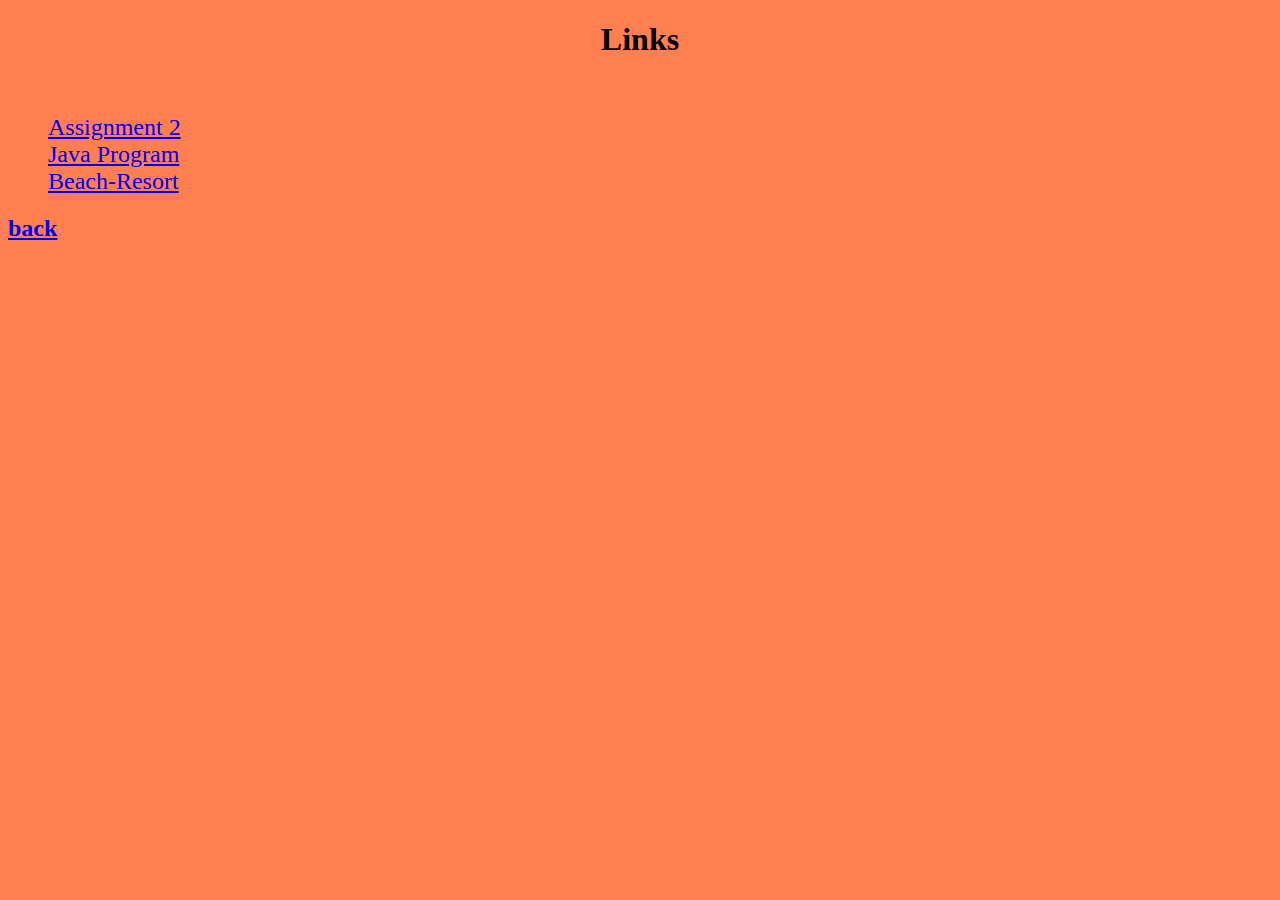
<file: frame1.html>
<!DOCTYPE html>
<html lang="en">

<head>
    <meta charset="UTF-8">
    <meta http-equiv="X-UA-Compatible" content="IE=edge">
    <meta name="viewport" content="width=device-width, initial-scale=1.0">
    <title>Document</title>
    <style>
        body {
            background-color: coral;
        }

        h1 {
            text-align: center;
        }

        ul {

            color: crimson;
            text-decoration: none;
        }

        li {
            font-size: 1.5rem;
            list-style: none;
        }
    </style>
</head>

<body>
    <h1>Links</h1>
    <br>
    <ul>
        <li><a href="index.html" target="main">Assignment 2</a></li>
        <li><a href="Assignment.java" target="main">Java Program</a></li>
        <li><a href="https://react-beach-resort-ca.netlify.app" target="main">Beach-Resort</a></li>
    </ul>

    <h2><a href="index.html" target="_parent"> back</a></h2>
</body>

</html>
</file>
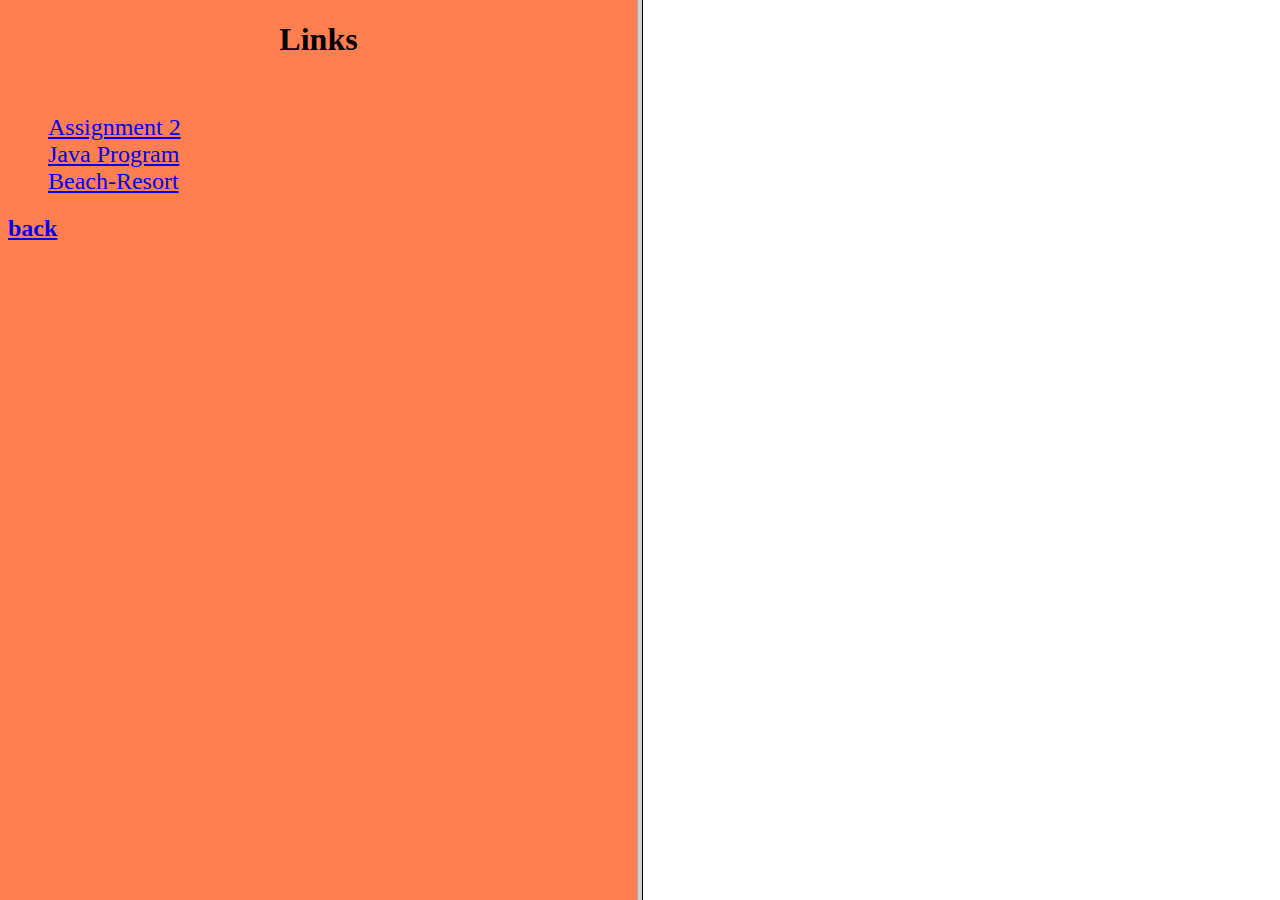
<file: frames.html>
<!DOCTYPE html>
<html>
  <head>
    <title>HTML Frames</title>
  </head>

  <frameset cols="50%,50%">
    <frame name="top" src="frame1.html" />
    <frame name="main" src="https://webtech-assignment1.netlify.app" />
  </frameset>
</html>
</file>
